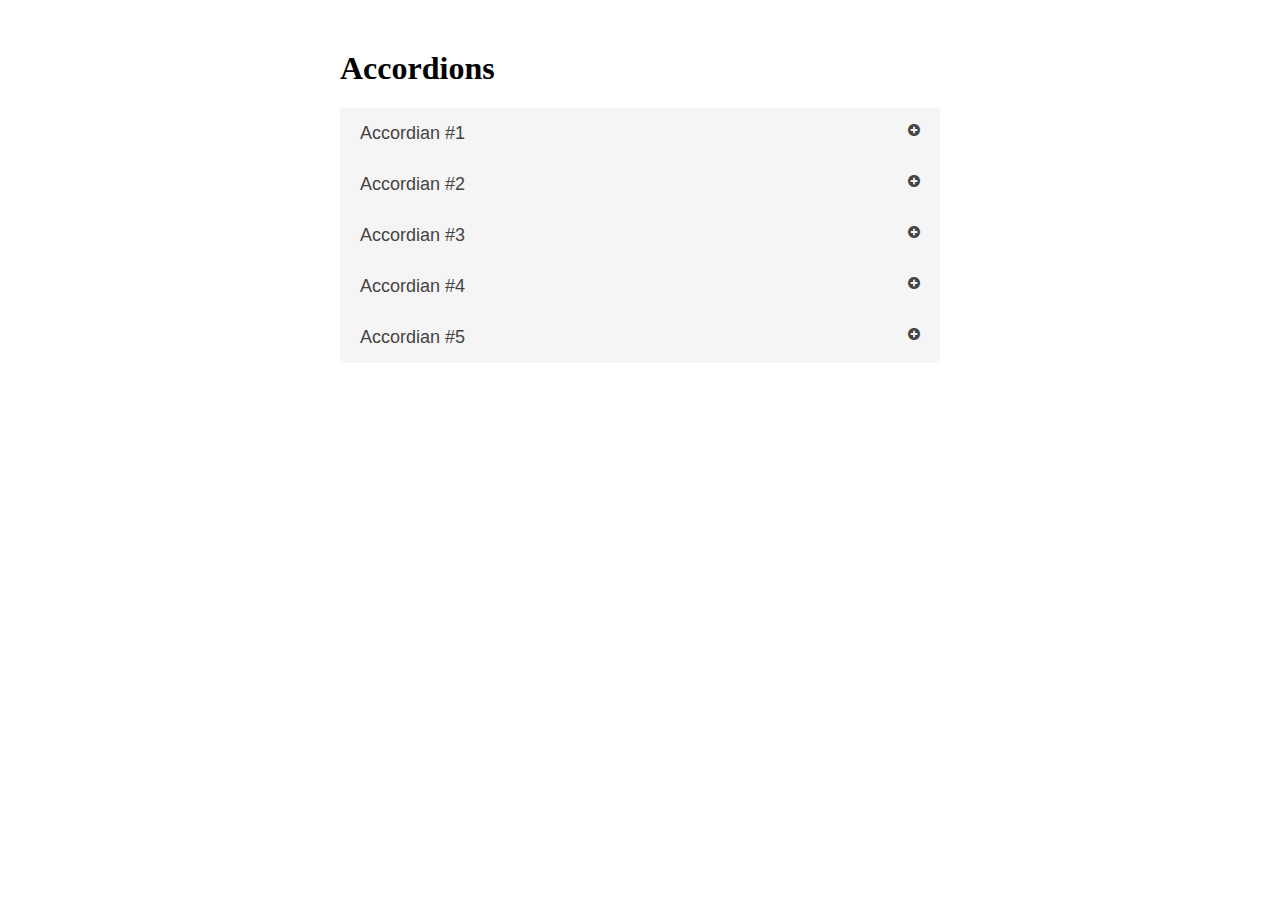
<file: Smooth-Accordion-Dropdown/index.html>
<!doctype html>

<html lang="en">
<head>
  <meta charset="utf-8">
  <title>Accordions</title>
  <meta name="description" content="Basic dependency-free accordion menu">
  <meta name="author" content="DevMarketer">

  <link rel="stylesheet" href="https://cdnjs.cloudflare.com/ajax/libs/font-awesome/4.7.0/css/font-awesome.css" />
  <link rel="stylesheet" href="css/style.css">
</head>

<body>
  <!-- content starts here -->
  <div class="container" id=container>
    <h1>Accordions</h1>

    <button class="accordion">Accordian #1</button>
    <div class="accordion-content">
      <p>
        Lorem ipsum dolor sit amet, consectetur adipisicing elit. Quas deleniti molestias necessitatibus quaerat quos incidunt! Quas officiis repellat dolore omnis nihil quo, ratione cupiditate! Sed, deleniti, recusandae! Animi, sapiente, nostrum?
        Lorem ipsum dolor sit amet, consectetur adipisicing elit. Quas deleniti molestias necessitatibus quaerat quos incidunt! Quas officiis repellat dolore omnis nihil quo, ratione cupiditate! Sed, deleniti, recusandae! Animi, sapiente, nostrum?
        Lorem ipsum dolor sit amet, consectetur adipisicing elit. Quas deleniti molestias necessitatibus quaerat quos incidunt! Quas officiis repellat dolore omnis nihil quo, ratione cupiditate! Sed, deleniti, recusandae! Animi, sapiente, nostrum?
      </p>
    </div>


    <button class="accordion">Accordian #2</button>
    <div class="accordion-content">
      <p>
        Lorem ipsum dolor sit amet, consectetur adipisicing elit. Quas deleniti molestias necessitatibus quaerat quos incidunt! Quas officiis repellat dolore omnis nihil quo, ratione cupiditate! Sed, deleniti, recusandae! Animi, sapiente, nostrum?
      </p>
    </div>


    <button class="accordion">Accordian #3</button>
    <div class="accordion-content">
      <p>
        Lorem ipsum dolor sit amet, consectetur adipisicing elit. Quas deleniti molestias necessitatibus quaerat quos incidunt! Quas officiis repellat dolore omnis nihil quo, ratione cupiditate! Sed, deleniti, recusandae! Animi, sapiente, nostrum?
      </p>
    </div>
    <button class="accordion">Accordian #4</button>
    <div class="accordion-content">
      <p>
        Lorem ipsum dolor sit amet, consectetur adipisicing elit. Quas deleniti molestias necessitatibus quaerat quos incidunt! Quas officiis repellat dolore omnis nihil quo, ratione cupiditate! Sed, deleniti, recusandae! Animi, sapiente, nostrum?
      </p>
    </div>
    <button class="accordion">Accordian #5</button>
    <div class="accordion-content">
      <p>
        Lorem ipsum dolor sit amet, consectetur adipisicing elit. Quas deleniti molestias necessitatibus quaerat quos incidunt! Quas officiis repellat dolore omnis nihil quo, ratione cupiditate! Sed, deleniti, recusandae! Animi, sapiente, nostrum?
        Lorem ipsum dolor sit amet, consectetur adipisicing elit. Quas deleniti molestias necessitatibus quaerat quos incidunt! Quas officiis repellat dolore omnis nihil quo, ratione cupiditate! Sed, deleniti, recusandae! Animi, sapiente, nostrum?
      </p>
    </div>
  </div>
  </div>
  
  <!-- contend ends here -->
  <script src="js/scripts.js"></script>
</body>
</html>
</file>
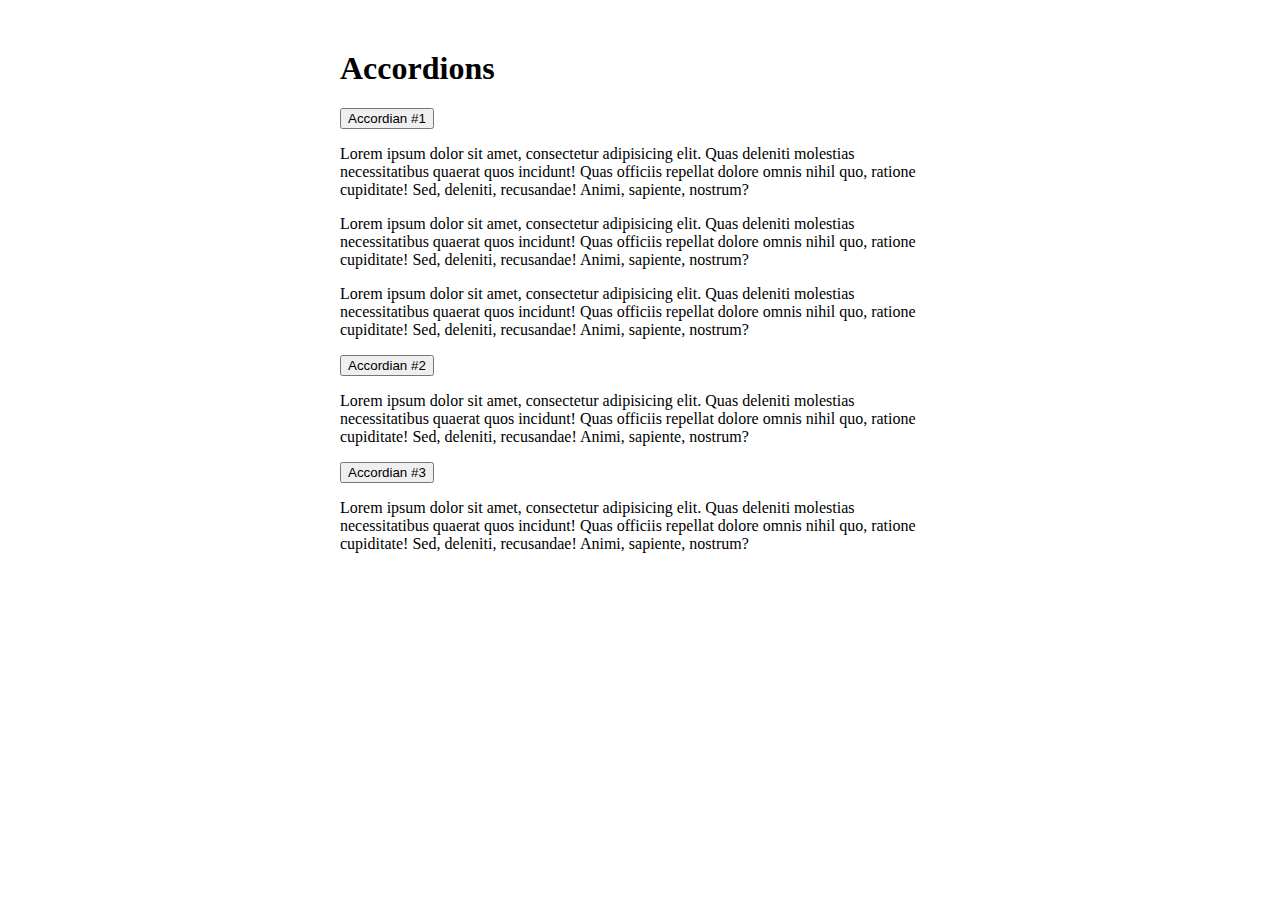
<file: Accordions/Final/index.html>
<!doctype html>

<html lang="en">
<head>
  <meta charset="utf-8">
  <title>Accordions</title>
  <meta name="description" content="Basic dependency-free accordion menu">
  <meta name="author" content="DevMarketer">

  <link rel="stylesheet" href="https://cdnjs.cloudflare.com/ajax/libs/font-awesome/4.7.0/css/font-awesome.css" />
  <link rel="stylesheet" href="styles.css">
</head>

<body>
  <!-- content starts here -->
  <div class="container">
    <h1>Accordions</h1>

    <button class="accordion">Accordian #1</button>
    <div class="accordion-content">
      <p>
        Lorem ipsum dolor sit amet, consectetur adipisicing elit. Quas deleniti molestias necessitatibus quaerat quos incidunt! Quas officiis repellat dolore omnis nihil quo, ratione cupiditate! Sed, deleniti, recusandae! Animi, sapiente, nostrum?
      </p>
      <p>
        Lorem ipsum dolor sit amet, consectetur adipisicing elit. Quas deleniti molestias necessitatibus quaerat quos incidunt! Quas officiis repellat dolore omnis nihil quo, ratione cupiditate! Sed, deleniti, recusandae! Animi, sapiente, nostrum?
      </p>
      <p>
        Lorem ipsum dolor sit amet, consectetur adipisicing elit. Quas deleniti molestias necessitatibus quaerat quos incidunt! Quas officiis repellat dolore omnis nihil quo, ratione cupiditate! Sed, deleniti, recusandae! Animi, sapiente, nostrum?
      </p>
    </div>


    <button class="accordion">Accordian #2</button>
    <div class="accordion-content">
      <p>
        Lorem ipsum dolor sit amet, consectetur adipisicing elit. Quas deleniti molestias necessitatibus quaerat quos incidunt! Quas officiis repellat dolore omnis nihil quo, ratione cupiditate! Sed, deleniti, recusandae! Animi, sapiente, nostrum?
      </p>
    </div>


    <button class="accordion">Accordian #3</button>
    <div class="accordion-content">
      <p>
        Lorem ipsum dolor sit amet, consectetur adipisicing elit. Quas deleniti molestias necessitatibus quaerat quos incidunt! Quas officiis repellat dolore omnis nihil quo, ratione cupiditate! Sed, deleniti, recusandae! Animi, sapiente, nostrum?
      </p>
    </div>
  </div>
  <!-- contend ends here -->
  <script src="scripts.js"></script>
</body>
</html>
</file>
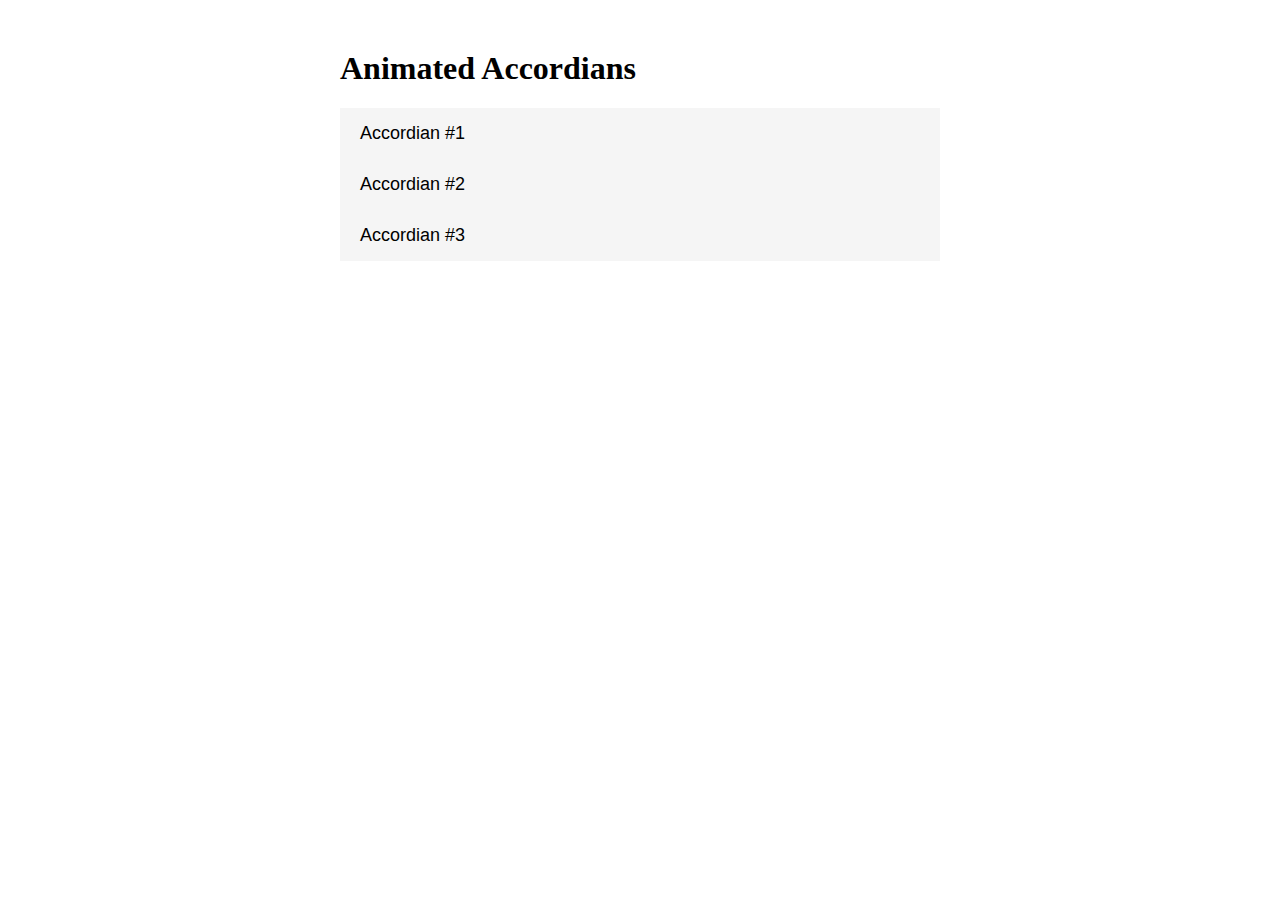
<file: Accordians/Finish/Animated/index.html>
<!doctype html>

<html lang="en">
<head>
  <meta charset="utf-8">
  <title>Accordians | Animated</title>
  <meta name="description" content="Animated dependency-free accordian menu">
  <meta name="author" content="DevMarketer">

  <link rel="stylesheet" href="styles.css">
</head>

<body>
  <!-- content starts here -->
  <div class="container">
    <h1>Animated Accordians</h1>

    <button class="accordian">Accordian #1</button>
    <div class="accordian-content">
      <p>
        Lorem ipsum dolor sit amet, consectetur adipisicing elit. Ea atque illo voluptate, quisquam quasi aut unde impedit voluptatibus modi quaerat necessitatibus beatae, maiores consequatur cum odit dicta cumque sequi id.
      </p>
    </div>


    <button class="accordian">Accordian #2</button>
    <div class="accordian-content">
      <p>
        Lorem ipsum dolor sit amet, consectetur adipisicing elit. Ea atque illo voluptate, quisquam quasi aut unde impedit voluptatibus modi quaerat necessitatibus beatae, maiores consequatur cum odit dicta cumque sequi id.
      </p>
    </div>


    <button class="accordian">Accordian #3</button>
    <div class="accordian-content">
      <p>
        Lorem ipsum dolor sit amet, consectetur adipisicing elit. Ea atque illo voluptate, quisquam quasi aut unde impedit voluptatibus modi quaerat necessitatibus beatae, maiores consequatur cum odit dicta cumque sequi id.
      </p>
    </div>
  </div>
  <!-- contend ends here -->
  <script src="scripts.js"></script>
</body>
</html>
</file>
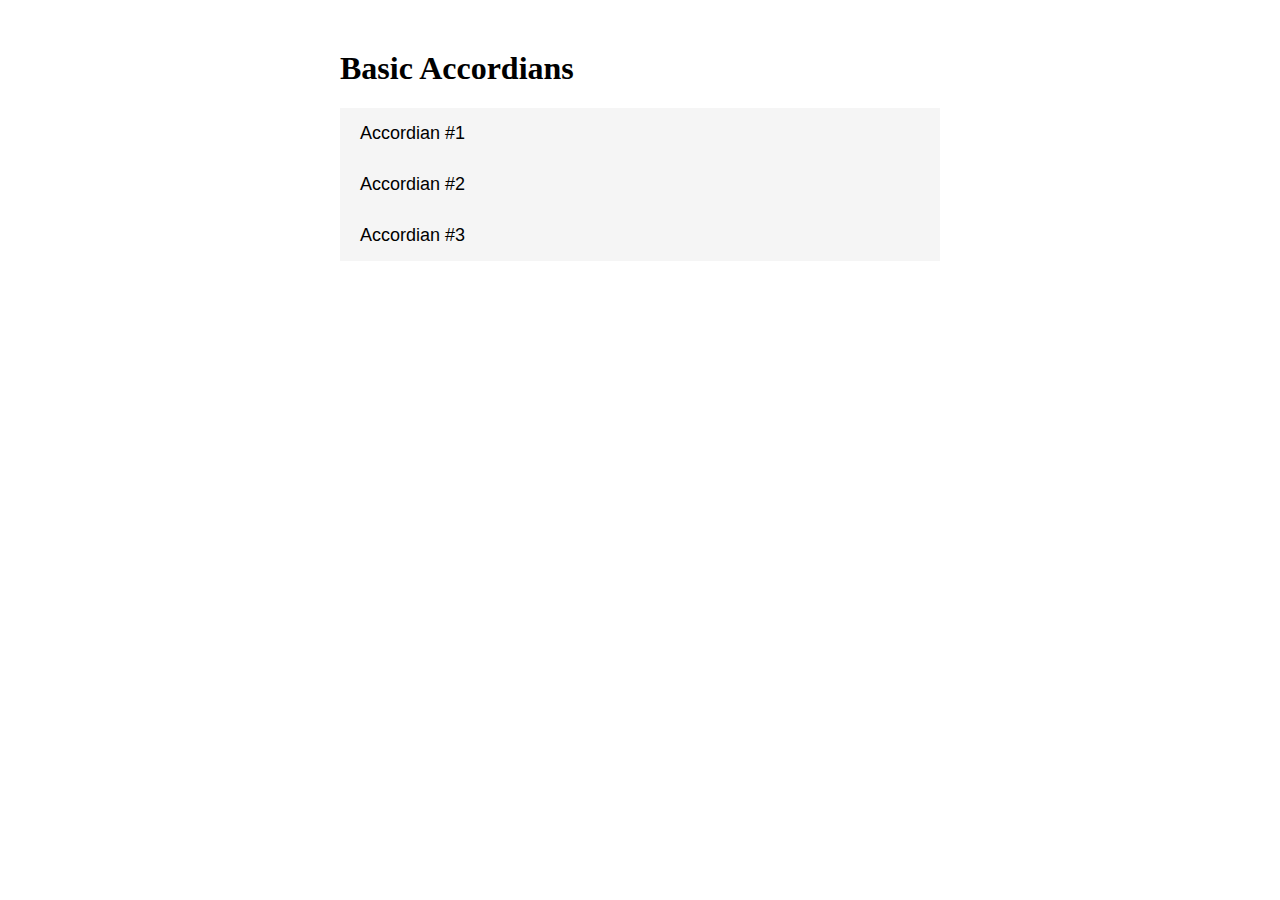
<file: Accordians/Finish/Basic/index.html>
<!doctype html>

<html lang="en">
<head>
  <meta charset="utf-8">
  <title>Accordians | Basic</title>
  <meta name="description" content="Basic dependency-free accordian menu">
  <meta name="author" content="DevMarketer">

  <link rel="stylesheet" href="styles.css">
</head>

<body>
  <!-- content starts here -->
  <div class="container">
    <h1>Basic Accordians</h1>

    <button class="accordian">Accordian #1</button>
    <div class="accordian-content">
      <p>
        Lorem ipsum dolor sit amet, consectetur adipisicing elit. Ea atque illo voluptate, quisquam quasi aut unde impedit voluptatibus modi quaerat necessitatibus beatae, maiores consequatur cum odit dicta cumque sequi id.
      </p>
    </div>


    <button class="accordian">Accordian #2</button>
    <div class="accordian-content">
      <p>
        Lorem ipsum dolor sit amet, consectetur adipisicing elit. Ea atque illo voluptate, quisquam quasi aut unde impedit voluptatibus modi quaerat necessitatibus beatae, maiores consequatur cum odit dicta cumque sequi id.
      </p>
    </div>


    <button class="accordian">Accordian #3</button>
    <div class="accordian-content">
      <p>
        Lorem ipsum dolor sit amet, consectetur adipisicing elit. Ea atque illo voluptate, quisquam quasi aut unde impedit voluptatibus modi quaerat necessitatibus beatae, maiores consequatur cum odit dicta cumque sequi id.
      </p>
    </div>
  </div>
  <!-- contend ends here -->
  <script src="scripts.js"></script>
</body>
</html>
</file>
<file: Smooth-Accordion-Dropdown/css/style.css>
.container {
    width: 80%;
    max-width: 600px;
    margin: 50px auto;
  }
  
  button.accordion {
    width: 100%;
    background-color: whitesmoke;
    border: none;
    outline: none;
    text-align: left;
    padding: 15px 20px;
    font-size: 18px;
    color: #444;
    cursor: pointer;
    transition: all 0.2s linear;
  }
  
  button.accordion:after {
    content: '\f055';
    font-family: "fontawesome";
    font-size: 14px;
    float: right;
  }
  
  button.accordion.is-open:after {
    content: '\f056';
  }
  
  button.accordion:hover, button.accordion.is-open {
    background-color: #ddd;
  }
  
  .accordion-content {
    background-color: white;
    border-left: 1px solid whitesmoke;
    border-right: 1px solid whitesmoke;
    padding: 0 20px;
    max-height: 0;
    overflow: hidden;
    transition: all 0.25s ease-in-out;
  }
</file>
<file: Accordions/Final/styles.css>
.container {
  width: 80%;
  max-width: 600px;
  margin: 50px auto;
}
</file>
<file: Accordians/Finish/Animated/styles.css>
.container {
  width: 80%;
  max-width: 600px;
  margin: 50px auto;
}

button.accordian {
  width: 100%;
  background-color: whitesmoke;
  border: none;
  outline: none;
  text-align: left;
  padding: 15px 20px;
  font-size: 18px;
  cursor: pointer;
  transition: background-color 0.3s linear;
}

button.accordian:hover, button.accordian.is-open {
  background-color: #ddd;
}

.accordian-content {
  padding: 0 20px;
  border: 1px solid whitesmoke;
  display: none;
}
</file>
<file: Accordians/Finish/Basic/styles.css>
.container {
  width: 80%;
  max-width: 600px;
  margin: 50px auto;
}

button.accordian {
  width: 100%;
  background-color: whitesmoke;
  border: none;
  outline: none;
  text-align: left;
  padding: 15px 20px;
  font-size: 18px;
  cursor: pointer;
  transition: background-color 0.3s linear;
}

button.accordian:hover, button.accordian.is-open {
  background-color: #ddd;
}

.accordian-content {
  padding: 0 20px;
  border: 1px solid whitesmoke;
  display: none;
}
</file>
